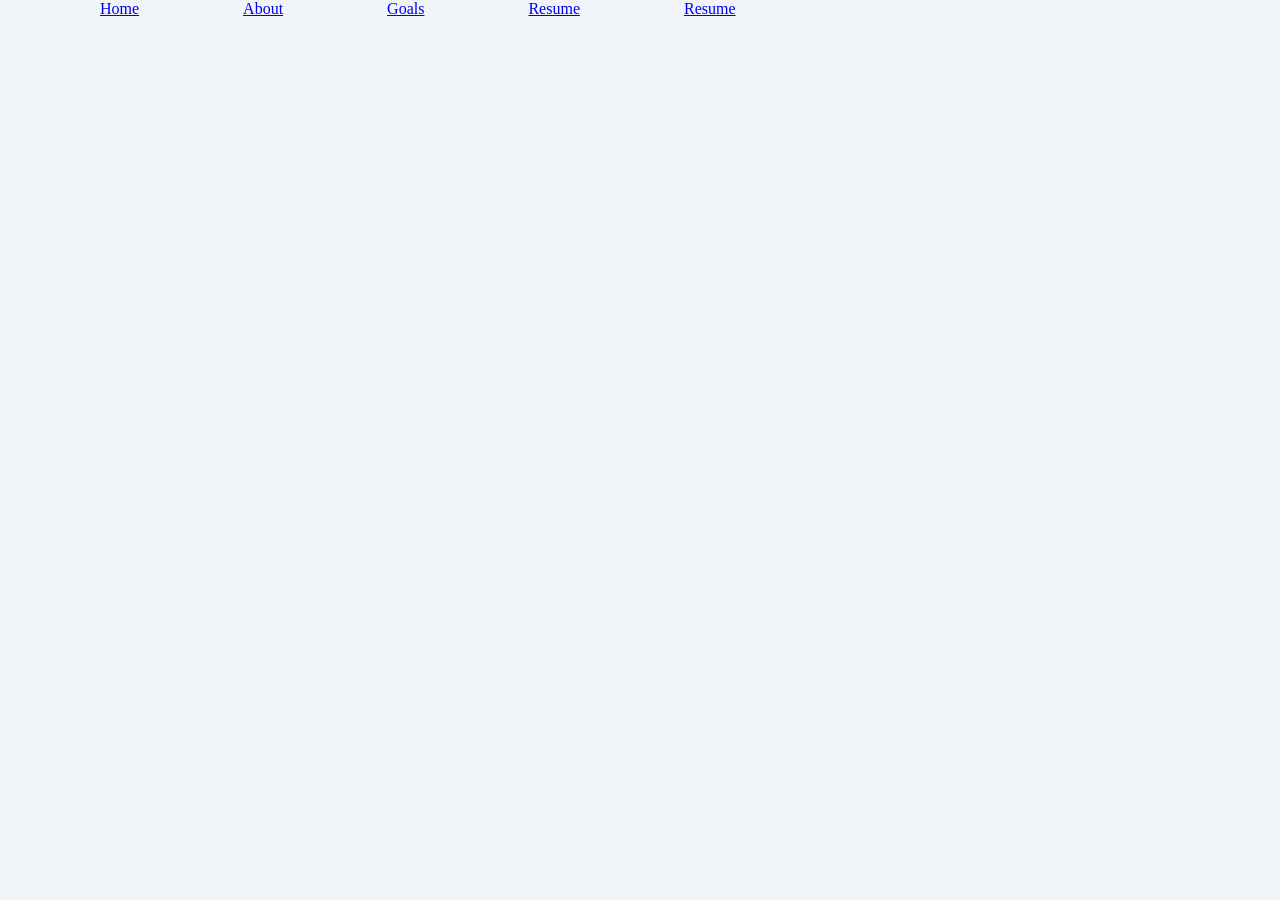
<file: page4.html>
<!DOCTYPE html>
<html>

<head>
    <link href="style.css" rel="stylesheet" type="text/css" />
  <meta charset="utf-8">
  <meta name="viewport" content="width=device-width">
  <title>replit</title>
  

 
</head>
<a href


<body>
    
      <a href="index.html"style="margin-left:100px;">Home</a>
       <a href="page2.html"style="margin-left:100px;">About</a>
        <a href="page3.html"style="margin-left:100px;">Goals</a>
        <a href="page4.html"style="margin-left:100px;">Resume</a>
        <a href="https://codehs.com/uploads/05dab004d8396e97ed3635aacd8457fc"target="_blank"style="margin-left:100px;">Resume</a>
        
<body>
</file>
<file: style.css>
body {
    background-color: #F1F5F9;
    color: #334155;
    font-family:"Arial sans-serif";
    margin:0;
    padding:0;
}

.container{
    max-width:800px;
    margin:60x auto;
    background:white;
    padding:40px;
    border-radius:14px;
    box-shadow:0 9px 20px rgba(0,0,0,0.08);
    text-align:center;
    


}

 nav a{
    color;334155;
    text-decoration:none;
    margin:0 15px;
    
}

nav a:hover{
     color: #EAB8FF;
 }
nav a.active{
    color: #007BA7;
}



h1{
    color: #475569;
    font-size:30px;
    font-weight:600;
    
   
}

img{
    width:100px;
    border-radius:100;
}

a img:hover{
    opacity: 0.8;
}

}

p{
    font-size:16px;
    color:#647748B;
    line-height:1.6;
}
.decor-image{
    width:220px;
    border-radius:12px;
    margin-top:20px;
    box-shadow:0 6px 16px rgbs(0,0,0,0.12);
    }
.bookRow{
    display:grid;
    grid-template-columns: repeat(5,1fr);
    margin:20px auto;
    max-width:800px;
    gap:15px;

}
.bookSection{
    width:100%;
    height:180px;
    object-fit:cover;
    border-radius:6px;
}
.bookRow img{
    transition: transform 0.3s ease;
    
}
.bookRow img:hover{
    transform: scale(1.05);

}
.pscyhSection{
    display:flex;
    align-items:center;
    gap:30px;
    max-width:800px;
    margin:20px auto;
}

.psych-img{
    width:180px;
    height:auto;
    border-radius:8px
}

.pscyhSection p {
    flex:1;
}
#career-goals{
    max-width:800px;
    margin:50px auto;
    font-family:"Arial sans-serif";
    line-height:1.7;
    text-align:center;
    margin-bottom;30px
}
.section{
    margin-bottom:30px;

}

.section h2{
     margin-bottom:10px;
     color:#333;
}
</file>
